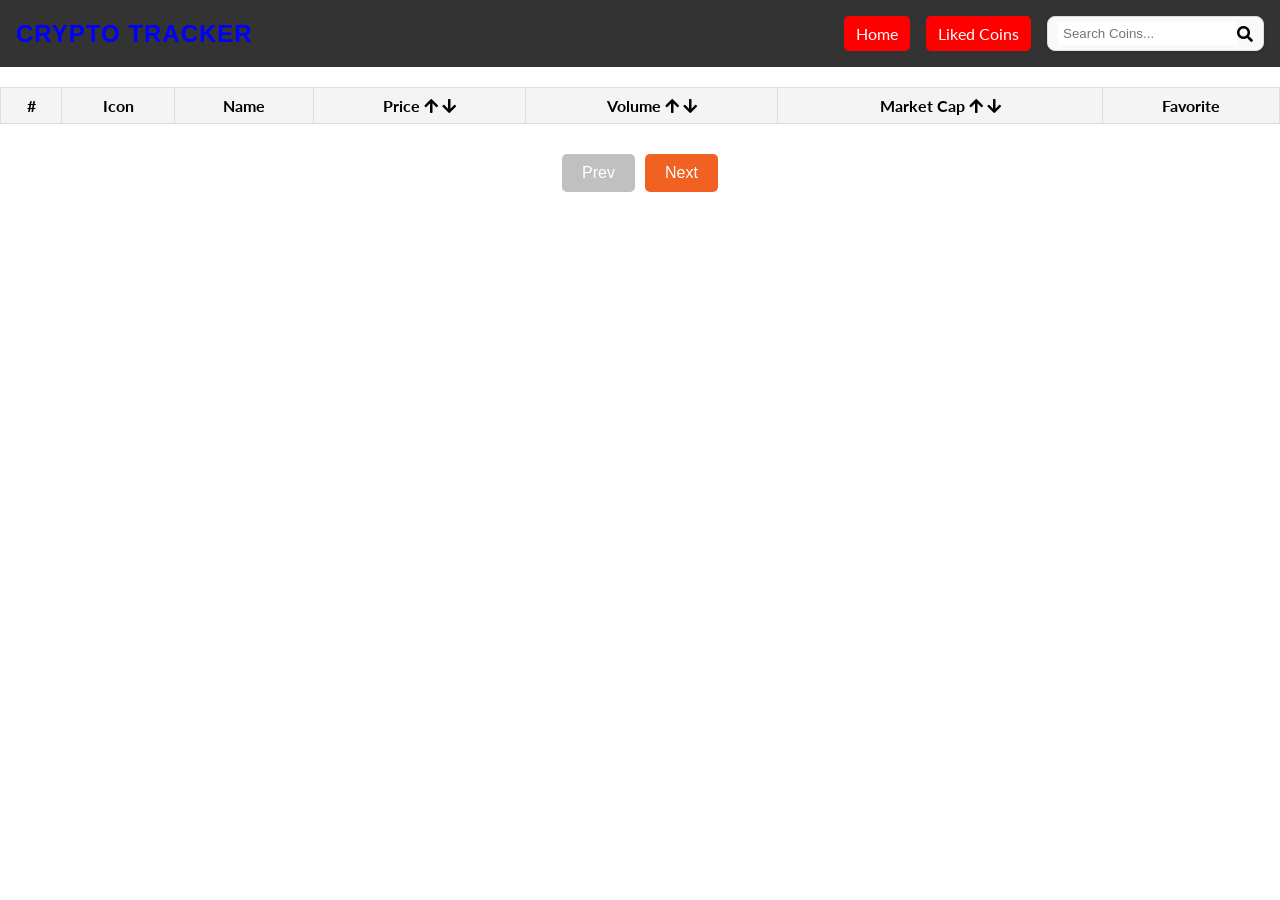
<file: index.html>
<!DOCTYPE html>
<html lang="en">
  <head>
    <meta charset="UTF-8" />
    <meta name="viewport" content="width=device-width, initial-scale=1.0" />
    <title>Cryptocurrency Dashboard</title>
    <link rel="stylesheet" href="styles.css" />
    <link
      rel="stylesheet"
      href="https://cdnjs.cloudflare.com/ajax/libs/font-awesome/5.15.4/css/all.min.css"
    />
  </head>
  <body>
    <nav>
      <div class="left-nav">
        <a href="index.html" class="title">CRYPTO TRACKER</a>
      </div>
      <div class="right-nav">
        <a href="index.html" class="nav-link">Home</a>
        <a href="favorites.html" class="nav-link">Liked Coins</a>
        <div class="search-container">
          <input
            type="text"
            id="search-box"
            placeholder="Search Coins..."
            autocomplete="off"
          />
          <i class="fas fa-search" id="search-icon"></i>
          <div class="dialog-box" id="search-dialog">
            <div class="dialog-content">
              <span id="close-dialog" class="close-btn">&times;</span>
              <h2>Search Results</h2>
              <ul id="search-results">
                <!-- Search results will be populated here -->
              </ul>
            </div>
          </div>
        </div>
        <!-- <div id="search-dialog" class="dialog-box" style="display: none;">
                
            </div> -->
      </div>
    </nav>
    <main>
      <table id="crypto-table">
        <thead>
          <tr>
            <th>#</th>
            <th>Icon</th>
            <th>Name</th>
            <th>
              Price
              <i id="sort-price-asc" class="fas fa-arrow-up"></i>
              <i id="sort-price-desc" class="fas fa-arrow-down"></i>
            </th>
            <th>
              Volume
              <i id="sort-volume-asc" class="fas fa-arrow-up"></i>
              <i id="sort-volume-desc" class="fas fa-arrow-down"></i>
            </th>
            <th>
              Market Cap
              <i
                id="sort-market-asc"
                class="fas fa-arrow-up sort-icon"
                title="Sort by market ascending"
              ></i>
              <i
                id="sort-market-desc"
                class="fas fa-arrow-down sort-icon"
                title="Sort by market descending"
              ></i>
            </th>
            <th>Favorite</th>
          </tr>
        </thead>
        <tbody>
          <!-- Table content will be inserted here by JavaScript -->
        </tbody>
      </table>
      <div id="pagination-controls">
        <button id="prev-button" disabled>Prev</button>
        <button id="next-button">Next</button>
      </div>
      <div class="shimmer-container">
        <div class="shimmer"></div>
      </div>
      <!-- Added shimmer container -->
    </main>

    <script src="app.js"></script>
  </body>
</html>
</file>
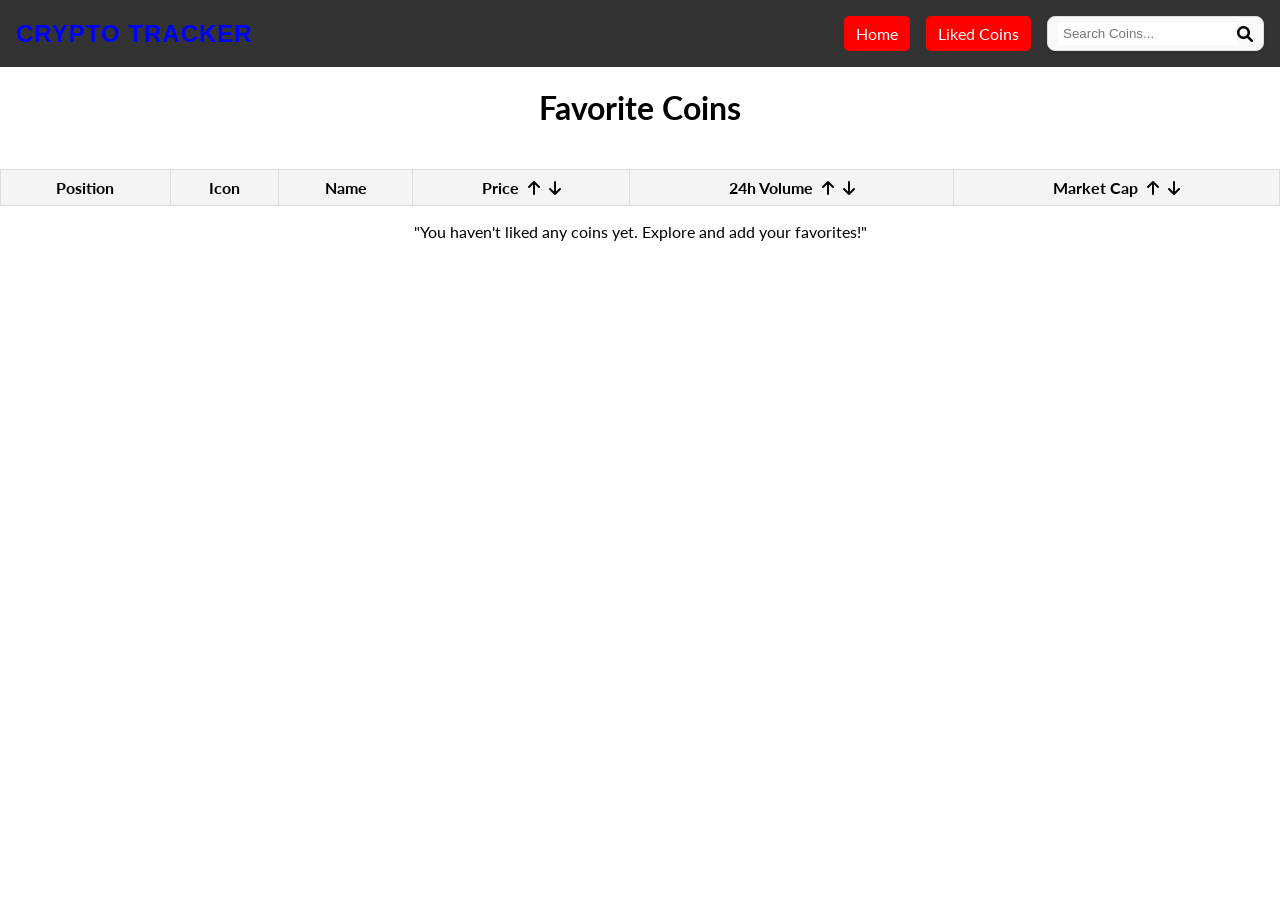
<file: favorites.html>
<!DOCTYPE html>
<html lang="en">
  <head>
    <meta charset="UTF-8" />
    <meta name="viewport" content="width=device-width, initial-scale=1.0" />
    <title>Favorite Coins</title>
    <link rel="stylesheet" href="styles.css" />
    <link
      rel="stylesheet"
      href="https://cdnjs.cloudflare.com/ajax/libs/font-awesome/6.0.0-beta3/css/all.min.css"
    />
    <style>
      /* Optional: Add some styling to the sorting icons */
      .sort-icon {
        cursor: pointer;
        margin-left: 5px;
      }
    </style>
  </head>
  <body>
    <nav>
      <div class="left-nav">
        <a href="index.html" class="title">CRYPTO TRACKER</a>
      </div>
      <div class="right-nav">
        <a href="index.html" class="nav-link">Home</a>
        <a href="favorites.html" class="nav-link">Liked Coins</a>
        <div class="search-container">
          <input
            type="text"
            id="search-box"
            placeholder="Search Coins..."
            autocomplete="off"
          />
          <i class="fas fa-search" id="search-icon"></i>
          <div class="dialog-box" id="search-dialog">
            <div class="dialog-content">
              <span id="close-dialog" class="close-btn">&times;</span>
              <h2>Search Results</h2>
              <ul id="search-results">
                <!-- Search results will be populated here -->
              </ul>
            </div>
          </div>
        </div>
        <!-- <div id="search-dialog" class="dialog-box" style="display: none;">
            
        </div> -->
      </div>
    </nav>
    <h1 style="text-align: center">Favorite Coins</h1>
    <div class="shimmer-container" style="display: none">
      <div class="shimmer"></div>
    </div>
    <table id="favorite-table">
      <thead>
        <tr>
          <th>Position</th>
          <th>Icon</th>
          <th>Name</th>
          <th>
            Price
            <i
              id="sort-price-asc"
              class="fas fa-arrow-up sort-icon"
              title="Sort by price ascending"
            ></i>
            <i
              id="sort-price-desc"
              class="fas fa-arrow-down sort-icon"
              title="Sort by price descending"
            ></i>
          </th>
          <th>
            24h Volume
            <i
              id="sort-volume-asc"
              class="fas fa-arrow-up sort-icon"
              title="Sort by volume ascending"
            ></i>
            <i
              id="sort-volume-desc"
              class="fas fa-arrow-down sort-icon"
              title="Sort by volume descending"
            ></i>
          </th>
          <th>
            Market Cap
            <i
              id="sort-market-asc"
              class="fas fa-arrow-up sort-icon"
              title="Sort by master ascending"
            ></i>
            <i
              id="sort-market-desc"
              class="fas fa-arrow-down sort-icon"
              title="Sort by master descending"
            ></i>
          </th>
        </tr>
      </thead>
      <tbody>
        <!-- Favorite coin rows will be inserted here by JavaScript -->
      </tbody>
    </table>
    <p id="no-favorites" style="display: none; text-align: center">
      "You haven't liked any coins yet. Explore and add your favorites!"
    </p>
    <script src="favorites.js"></script>
    <!-- <script src ="app.js"></script> -->
  </body>
</html>
</file>
<file: styles.css>
@import url('https://fonts.googleapis.com/css2?family=Lato:wght@400;700&display=swap');
/* @import url('https://fonts.googleapis.com/css2?family=Roboto:wght@400;700&display=swap'); */
body {
    font-family: 'Lato', sans-serif;
    margin: 0;
    overflow-x: hidden; /* Prevent horizontal scroll */
    display: flex;
    flex-direction: column;
    min-height: 100vh; /* Ensure full viewport height */
}

nav {
    background-color: #333;
    padding: 1em;
    display: flex;
    justify-content: space-between;
    align-items: center;
    width: 100%; /* Full width */
    box-sizing: border-box; /* Include padding in width calculation */
    position: relative; /* Ensure relative positioning for children */
}

.nav-link {
    color: white;
    text-decoration: none;
    margin-right: 1em;
    background-color: red;
    padding: 8px 12px;
    border-radius: 5px; /* Rounded corners */
}

.nav-link:hover {
    background-color: darkgreen;
}

.left-nav {
    display: flex;
    align-items: center;
}

.right-nav {
    display: flex;
    align-items: center;
}

.title {
    color: blue;
    margin-left: auto; /* Push to the right */
    text-decoration: none;
    font-weight: bold; /* Make the title bold */
    font-size: 1.5rem; /* Increase the font size */
    font-family: 'Arial', sans-serif; /* Use a clean, sans-serif font */
    letter-spacing: 1px; /* Add some letter spacing for readability */
    transition: color 0.3s ease; /* Smooth transition for hover effect */
}

.title:hover {
    color: blueviolet; /* Slightly lighter color on hover */
}

.search-container {
    display: flex;
    align-items: center;
    border: 1px solid #ddd;
    border-radius: 8px;
    padding: 5px 10px;
    background-color: #f9f9f9;
    box-shadow: 0 2px 4px rgba(0, 0, 0, 0.1);
    position: relative; /* Make the container the reference point for positioning the dialog */
}

#search-dialog {
    position: absolute;
    top: calc(100% + 10px); /* Position the dialog box below the search input */
    left: 0;
    width: 100%; /* Make it the same width as the search container */
    background-color: white;
    box-shadow: 0 0 15px rgba(0, 0, 0, 0.5);
    z-index: 1000;
    border-radius: 10px;
    /* position:fixed; */
    display: none; /* Initially hidden, will be shown when search results are available */
}


.dialog-content {
    /* padding: 20px; */
    position: relative;
}
.dialog-content h2{
margin-left: 4px;

}

.close-btn {
    position: absolute;
    /* bottom: 10px; */
    /* top: 2px; */
    right: 20px; 
    font-size: 24px;
    cursor: pointer;
}

#search-results {
    list-style: none;
    padding: 0;
    margin: 10px 0 0;
}

#search-results li {
    display: flex;
    align-items: center;
    margin: 10px 0;
    padding: 4px 12px;
    cursor: pointer;
}
#search-results li:hover{
    background-color: #dddbdb;
}
#search-results img {
    width: 32px;
    height: 32px;
    margin-right: 10px;
    border-radius: 50%;
}
#search-box{
    border:none;
    padding: 4px 5px;
}

main {
    flex: 1; /* Ensure main content takes up remaining space */
    display: flex;
    flex-direction: column;
    align-items: center; /* Center items horizontally */
    position: relative; /* For shimmer positioning */
    gap: 10px;
    margin-bottom: 5px;
}

table {
    width: 100%;
    border-collapse: collapse;

    margin-top: 20px;
}

th,
td {
    border: 1px solid #ddd;
    padding: 8px;
    text-align: center;
}

th {
    background-color: #f4f4f4;
}

tr:hover {
    background-color: #f1f1f1;
    cursor: pointer;
}

#pagination-controls {
    display: flex;
    justify-content: center;
    margin: 20px 0; /* Add space above and below */
}

#pagination-controls button {
    background-color: #f16222; /* Use the provided color */
    color: white; /* White text */
    border: none; /* Remove default border */
    border-radius: 5px; /* Rounded corners */
    padding: 10px 20px; /* Padding inside the button */
    margin: 0 5px; /* Space between buttons */
    font-size: 16px; /* Text size */
    cursor: pointer; /* Pointer cursor on hover */
    transition: background-color 0.3s, opacity 0.3s; /* Smooth transition for background color and opacity */
}

#pagination-controls button:disabled {
    background-color: #c0c0c0; /* Light gray for disabled state */
    cursor: not-allowed; /* Not-allowed cursor on disabled button */
}

#pagination-controls button:hover:not(:disabled) {
    background-color: #f16222; /* Slightly darker shade on hover */
}

#pagination-controls button:focus {
    outline: none; /* Remove default focus outline */
}


.favorite-icon {
    cursor: pointer;
}

.favorite-icon:hover,
.favorite-icon.favorite {
    color: gold;
}
.shimmer-container {
    position: absolute;
    top: 0;
    left: 0;
    width: 100%;
    height: 100%;
    background-color: rgba(255, 255, 255, 0.9); /* Slightly less transparent for better contrast */
    display: flex;
    justify-content: center;
    align-items: center;
    z-index: 10;
    display: none; /* Initially hidden */
}

.shimmer {
    width: 90%;
    height: 80px; /* Adjust height for a more compact look */
    background: linear-gradient(-45deg, #bababa 25%, #eae6e6 50%, #e0e0e0 75%);
    background-size: 400% 400%;
    animation: shimmerAnimation 1.8s infinite linear;
    border-radius: 12px; /* More rounded corners */
    box-shadow: 0 4px 8px rgba(0, 0, 0, 0.1); /* Subtle shadow for depth */
}

@keyframes shimmerAnimation {
    0% {
        background-position: 0% 0%;
    }
    100% {
        background-position: 100% 100%;
    }
}
</file>
